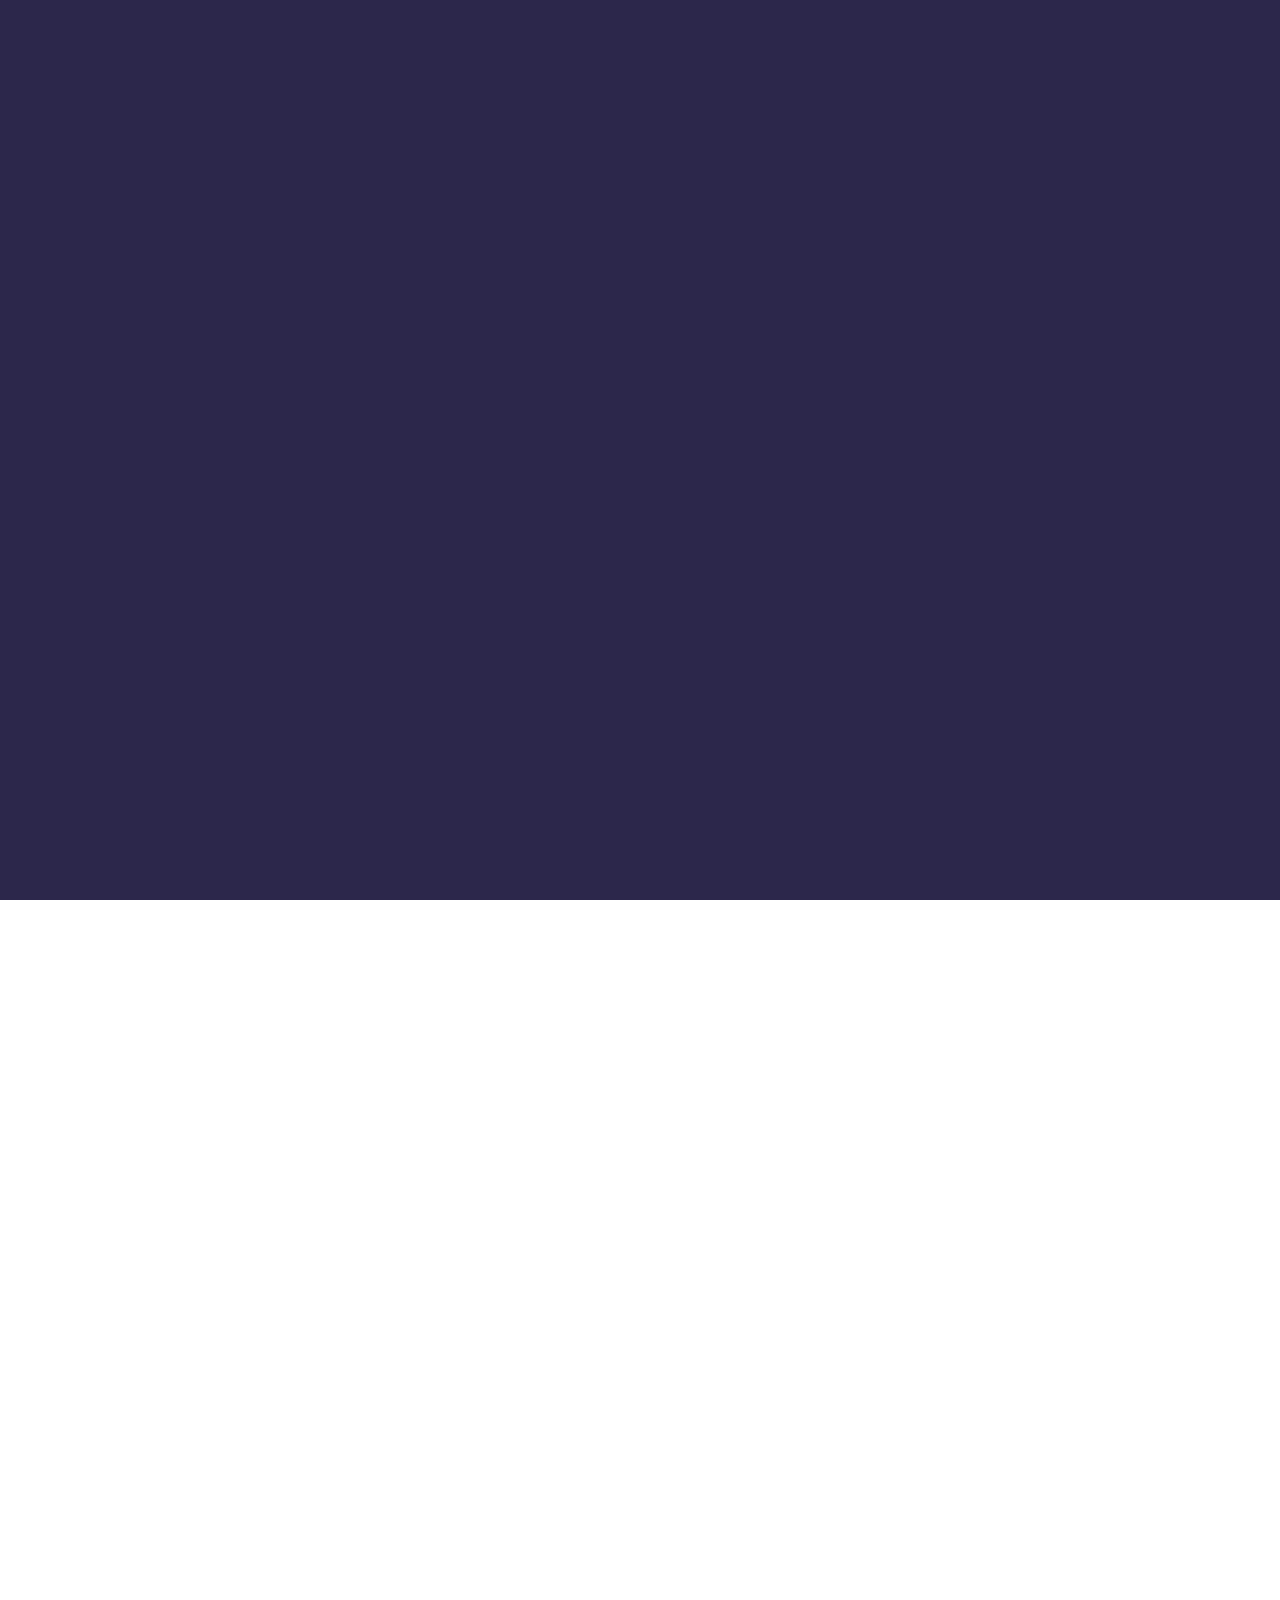
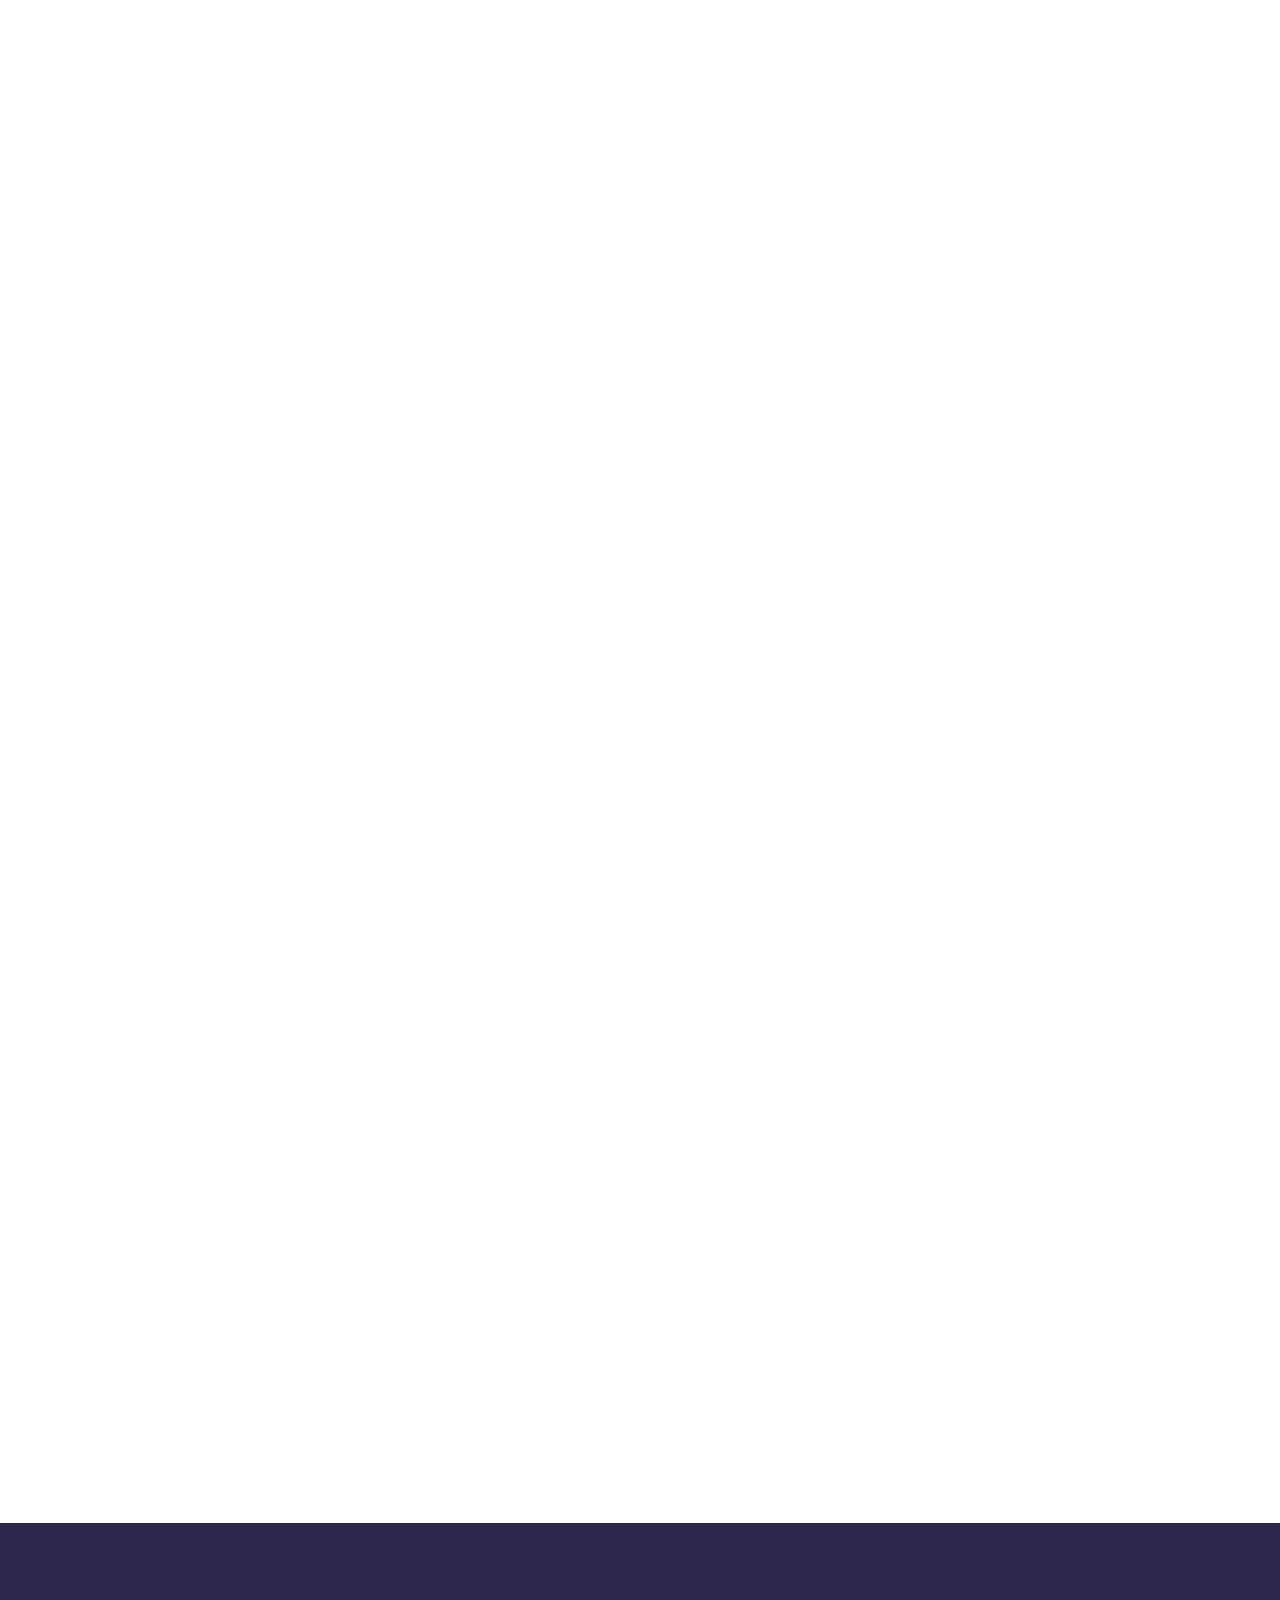
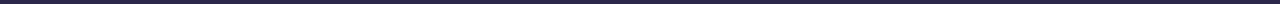
<file: index.html>
<!DOCTYPE html>
<html lang="en">
<head>
  <meta charset="UTF-8">
  <meta name="viewport" content="width=device-width, initial-scale=1.0">
  <meta http-equiv="X-UA-Compatible" content="ie=edge">
  <link rel="shortcut icon" href="img/favicon.png" type="image/png">
  <link rel="stylesheet" href="css/styles.css">
  <link rel="stylesheet" href="css/vov.css">
  <title>Planetask.io</title>
</head>
<body>
  <div class="modal__back"></div>
  <div class="modal vov fadein">
    <div class="modal__cross"></div>
    <h2 class="modal__title">Contact Us</h2>
    <form action="" class="modal-form">
      <input type="email" class="modal-form__input" placeholder="Your email" required>
      <input type="text" class="modal-form__input" placeholder="Your full name" required>
      <textarea type="text" class="modal-form__textarea" placeholder="Your message" required></textarea>
      <button class="modal-form__button" type="submit">send message</button>
    </form>
  </div>
  <div class="burger-menu">
    <div class="burger-menu__back"></div>
    <div class="burger-menu__menu vov fast faderight">
      <div class="burger-menu__item burger-menu__cross"></div>
      <a class="burger-menu__item nav-menu__link" href="#">Home</a>
      <a class="burger-menu__item nav-menu__link" href="#features">Features</a>
      <a class="burger-menu__item nav-menu__link contactslink">Contacts</a>
      <a class="burger-menu__item nav-menu__link" href="/policy.html">Privacy policy</a>
      <a class="burger-menu__item nav-menu__button" href="https://planetask.io/" target="_blank">Sign in</a>
    </div>
  </div>
  <header class="header">
    <div class="container">
      <nav class="nav">
        <div class="container nav__container">
          <img src="img/nav/logo.svg" alt="PlaneTask" class="nav__logo vov fadeleft">

          <div class="nav-menu vov fadein">
            <a class="nav-menu__link" href="#features">Features</a>
            <a class="nav-menu__link contactslink" href="#">Contacts</a>
            <a class="nav-menu__button" href="https://planetask.io/" target="_blank">Sign in</a>
          </div>

          <div class="nav__burger burger vov fadein">
            <span></span>
            <span></span>
            <span></span>
          </div>
        </div>
      </nav>
      <h1 class="header__title vov slow fadein">Get it done. Make it visual with PlaneTask</h1>
      <p class="header__text vov fadein">Visual Task Manager built natively for big dreamers and accurate planners</p>
      <div class="header__image vov fadeleft">
        <img src="img/header/image.jpg" alt="tasks">
      </div>
      <a class="header__button vov fadeup" href="https://planetask.io/" target="_blank">Try now for free</a>
    </div>
  </header>
  <section class="cards">
    <div class="container">
      <p class="cards__text vov fadein">Up to 80% of people are visual learners. PlaneTask helps to organize work, personal tasks, and daily routine in the most effective visual way.</p>
      <div class="cards__inner">
        <div class="card1 card vov faster fadeleft">
          <img src="img/cards/01.svg" alt="icon" class="card__icon">
          <h3 class="card__title">Organize</h3>
          <p class="card__text">Get a systemic view on your long-term goals and daily tasks. Make sure your day-to-day activities lead you to your most desired ambitious goals in the long perspective.</p>
        </div>
        <div class="card2 card vov fast fadeleft">
          <img src="img/cards/02.svg" alt="icon" class="card__icon">
          <h3 class="card__title">Prioritize</h3>
          <p class="card__text">Get the to-do list easily. Scan your tasks for urgency and importance at a glance. Maintain a healthy work-life balance and focus on the right things.</p>
        </div>
        <div class="card3 card vov fadeleft">
          <img src="img/cards/03.svg" alt="icon" class="card__icon">
          <h3 class="card__title">Control</h3>
          <p class="card__text">Be confident that everything is well organized and considered. Get a clear overview of your planned and finished tasks. Keep track of all critical deadlines.</p>
        </div>
      </div>
    </div>
  </section>
  <a name="features"></a>
  <section class="about-us">
    <div class="container">
      <div class="about-us__blocks">
        <div class="about-us-block">
          <img src="img/about-us/01.jpg" alt="tasks" class="img1 about-us-block__image vov fadeleft">

          <div class="about-us-block__content">
            <h2 class="title1 about-us-block__title vov fadein">Visualize your goals and tasks</h2>
            <p class="text1 about-us-block__text vov fadein">Associate your tasks with the pictures you choose for them. Your most ambitious goals are realized much easier when you know exactly how the final result looks like. Visual patterns are perceived a way more effective than text descriptions. </p>
          </div>
        </div>
        <div class="about-us-block about-us-block_reversed">
          <img src="img/about-us/01.jpg" alt="tasks" class="img2 about-us-block__image vov faderight">

          <div class="about-us-block__content">
            <h2 class="title2 about-us-block__title vov fadein">Intuitively build your task universe</h2>
            <p class="text2 about-us-block__text vov fadein">Set up the center of your universe – upload an avatar from the disk or from URL. The importance of the task grows with the size of the planet. The closer the planet is to the center of the solar system, the more urgent the task is </p>
          </div>
        </div>
        <div class="about-us-block">
          <img src="img/about-us/01.jpg" alt="tasks" class="img3 about-us-block__image vov fadeleft">

          <div class="about-us-block__content">
            <h2 class="title3 about-us-block__title vov fadein">Find your work-life balance</h2>
            <p class="text3 about-us-block__text vov fadein">Select the task type: business, family, sport etc. Each type is marked with its own color. See what type of tasks are prevailing in your universe. Check your life balance wheel at a glance.</p>
          </div>
        </div>
        <div class="about-us-block about-us-block_reversed">
          <img src="img/about-us/01.jpg" alt="tasks" class="img4 about-us-block__image vov faderight">

          <div class="about-us-block__content">
            <h2 class="title4 about-us-block__title vov fadein">See measurable progress</h2>
            <p class="text4 about-us-block__text vov fadein">Enjoy your way to the top goals through day-to-day accomplishments. Visualize your productivity trends. Set weekly and daily goals and track your achievements.Use PlaneTask automated checks to measure and improve your progress.</p>
          </div>
        </div>
      </div>
    </div>
  </section>
  <section class="contacts">
    <div class="container">
      <h2 class="contacts__title vov fadedown">Your personal task universe builder</h2>
      <p class="contacts__text vov fadein">Try PlaneTask for free</p>
      <a class="form__submit vov slow fadein" href="https://planetask.io/" target="_blank">Try now</a>
    </div>
  </section>
  <footer class="footer">
    <div class="container footer__container">
      <img src="img/nav/logo.svg" alt="PlaneTask" class="footer__logo vov fadeleft">

      <div class="footer-menu vov fadein">
        <a class="footer-menu__link" href="#">Home</a>
        <a class="footer-menu__link" href="#features">Features</a>
        <a class="footer-menu__link contactslink" href="#">Contacts</a>
        <a class="footer-menu__link" href="/policy.html">Privacy policy</a>
      </div>

      <div class="footer__burger burger vov fadein">
        <span></span>
        <span></span>
        <span></span>
      </div>
    </div>
  </footer>
  <script src="js/script.js"></script>
  <script src="js/animations.js"></script>
</body>
</html>
</file>
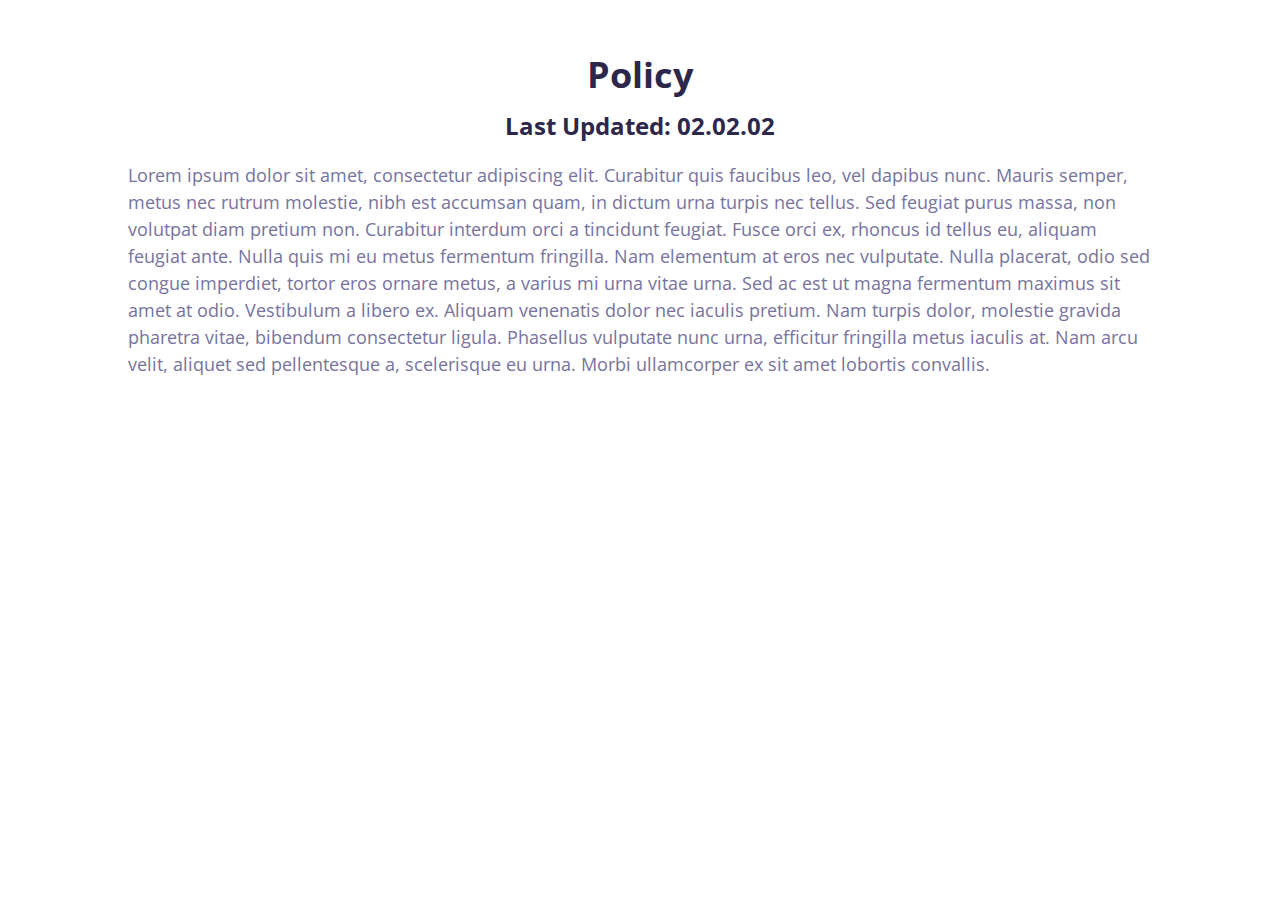
<file: policy.html>
<!DOCTYPE html>
<html lang="en">
<head>
  <meta charset="UTF-8">
  <meta name="viewport" content="width=device-width, initial-scale=1.0">
  <meta http-equiv="X-UA-Compatible" content="ie=edge">
  <link rel="stylesheet" href="css/policy.css">
  <title>policy</title>
</head>
<body>
  <div class="container">
    <h1 class="title">Policy</h1>
    <h1 class="subtitle">Last Updated: 02.02.02</h1>
    <p class="content">Lorem ipsum dolor sit amet, consectetur adipiscing elit. Curabitur quis faucibus leo, vel dapibus nunc. Mauris semper, metus nec rutrum molestie, nibh est accumsan quam, in dictum urna turpis nec tellus. Sed feugiat purus massa, non volutpat diam pretium non. Curabitur interdum orci a tincidunt feugiat. Fusce orci ex, rhoncus id tellus eu, aliquam feugiat ante. Nulla quis mi eu metus fermentum fringilla. Nam elementum at eros nec vulputate. Nulla placerat, odio sed congue imperdiet, tortor eros ornare metus, a varius mi urna vitae urna. Sed ac est ut magna fermentum maximus sit amet at odio. Vestibulum a libero ex. Aliquam venenatis dolor nec iaculis pretium. Nam turpis dolor, molestie gravida pharetra vitae, bibendum consectetur ligula. Phasellus vulputate nunc urna, efficitur fringilla metus iaculis at. Nam arcu velit, aliquet sed pellentesque a, scelerisque eu urna. Morbi ullamcorper ex sit amet lobortis convallis.</p>
  </div>
</body>
</html>
</file>
<file: css/styles.css>
@import url("https://fonts.googleapis.com/css2?family=Open+Sans:wght@400;700;800&display=swap");
html, body {
  margin: 0;
  padding: 0;
  font-family: "Open Sans";
  color: #fff;
  z-index: -2;
  position: relative;
}

*,
*::before,
*::after {
  -webkit-box-sizing: border-box;
          box-sizing: border-box;
}

h1, h2, h3, h4, h5, h6 {
  margin: 0;
  padding: 0;
  font-weight: 400;
}

p {
  margin: 0;
  padding: 0;
}

.container {
  margin: 0 auto;
  width: 940px;
}

.nav {
  padding: 50px 0;
}

.nav__container {
  display: -webkit-box;
  display: -ms-flexbox;
  display: flex;
  -webkit-box-pack: justify;
      -ms-flex-pack: justify;
          justify-content: space-between;
  -webkit-box-align: center;
      -ms-flex-align: center;
          align-items: center;
}

.nav__burger {
  display: none;
}

.burger-menu {
  display: none;
}

.modal__cross {
  width: 15px;
  margin-left: auto;
  cursor: pointer;
  margin-bottom: 5px;
  height: 15px;
  background: url("../img/modal/cross.svg") no-repeat center;
}

.modal {
  display: none;
  position: fixed;
  left: 0;
  right: 0;
  top: 0;
  bottom: 0;
  margin: auto;
  z-index: 6;
  width: 400px;
  height: 448px;
  background-color: #fff;
  border-radius: 20px;
  padding: 50px;
}

.modal__title {
  text-align: center;
  color: #000000;
  font-size: 24px;
  font-weight: 800;
  letter-spacing: 0.05em;
  margin-bottom: 40px;
}

.modal-form__input {
  display: block;
  width: 100%;
  height: 45px;
  background-color: #F6F4FF;
  border: 0;
  border-radius: 3px;
  -webkit-box-shadow: 5px 5px 10px #FBFBFF;
          box-shadow: 5px 5px 10px #FBFBFF;
  padding-left: 15px;
  color: #2C2752;
  font-size: 14px;
  letter-spacing: 0.01em;
  margin-bottom: 20px;
  font-family: "Open Sans";
}
.modal-form__input::-webkit-input-placeholder {
  color: #A29DC7;
}
.modal-form__input::-moz-placeholder {
  color: #A29DC7;
}
.modal-form__input:-ms-input-placeholder {
  color: #A29DC7;
}
.modal-form__input::-ms-input-placeholder {
  color: #A29DC7;
}
.modal-form__input::placeholder {
  color: #A29DC7;
}
.modal-form__input:focus {
  outline: 0;
}

.modal-form__textarea {
  display: block;
  width: 100%;
  height: 60px;
  padding-top: 12px;
  background-color: #F6F4FF;
  border: 0;
  resize: none;
  max-height: 120px;
  border-radius: 3px;
  -webkit-box-shadow: 5px 5px 10px #FBFBFF;
          box-shadow: 5px 5px 10px #FBFBFF;
  padding-left: 15px;
  color: #2C2752;
  font-size: 14px;
  letter-spacing: 0.01em;
  margin-bottom: 20px;
  font-family: "Open Sans";
}
.modal-form__textarea::-webkit-input-placeholder {
  color: #A29DC7;
}
.modal-form__textarea::-moz-placeholder {
  color: #A29DC7;
}
.modal-form__textarea:-ms-input-placeholder {
  color: #A29DC7;
}
.modal-form__textarea::-ms-input-placeholder {
  color: #A29DC7;
}
.modal-form__textarea::placeholder {
  color: #A29DC7;
}
.modal-form__textarea:focus {
  outline: 0;
}

.modal-form__button {
  width: 100%;
  height: 45px;
  color: #fff;
  border: 0;
  border-radius: 3px;
  cursor: pointer;
  font-size: 12px;
  font-weight: 700;
  letter-spacing: 0.05em;
  text-transform: uppercase;
  margin: auto;
  margin-bottom: 100px;
  background-color: #FF523A;
  -webkit-box-shadow: 4px 4px 10px rgba(255, 82, 58, 0.15);
          box-shadow: 4px 4px 10px rgba(255, 82, 58, 0.15);
  display: block;
  -webkit-transition: background-color 0.3s ease;
  transition: background-color 0.3s ease;
}
.modal-form__button:hover {
  background-color: #F14129;
}
.modal-form__button:focus {
  outline: 0;
}

.modal_active {
  display: block;
}

.modal__back {
  display: none;
  width: 100%;
  height: 100%;
  background-color: rgba(0, 0, 0, 0.8);
  position: fixed;
  left: 0;
  top: 0;
  bottom: 0;
  right: 0;
  z-index: 5;
}

.modal__back_active {
  display: block;
}

.burger-menu_active {
  display: block;
  width: 100%;
  height: 100vh;
}

.burger-menu__back {
  width: 100%;
  height: 100%;
  background: rgba(0, 0, 0, 0.8);
  z-index: 3;
  position: fixed;
  left: 0;
  top: 0;
}

.burger-menu__menu {
  width: 90%;
  height: 100%;
  background-color: #1F1A3F;
  top: 0;
  right: 0;
  position: fixed;
  z-index: 4;
}

.burger-menu__cross {
  width: 15px;
  height: 15px;
  background: url("../img/burger/cross.svg");
  cursor: pointer;
  margin-left: auto;
  margin-right: 40px;
  margin-top: 50px;
}

.burger-menu__item {
  margin-left: auto;
  margin-right: 40px !important;
  text-align: right;
}
.burger-menu__item:not(:last-child) {
  margin-bottom: 30px;
}

.nav-menu {
  display: -webkit-box;
  display: -ms-flexbox;
  display: flex;
  -webkit-box-align: center;
      -ms-flex-align: center;
          align-items: center;
}

.nav-menu__link {
  font-size: 14px;
  letter-spacing: 0.1em;
  color: #BFBBD9;
  display: block;
  text-decoration: none;
  -webkit-transition: color 0.3s ease;
  transition: color 0.3s ease;
  margin-right: 30px;
}
.nav-menu__link:hover {
  color: #fff;
}

.nav-menu__button {
  text-decoration: none;
  display: block;
  width: 120px;
  height: 40px;
  display: -webkit-box;
  display: -ms-flexbox;
  display: flex;
  -webkit-box-pack: center;
      -ms-flex-pack: center;
          justify-content: center;
  -webkit-box-align: center;
      -ms-flex-align: center;
          align-items: center;
  text-decoration: none;
  color: #fff;
  background-color: #353059;
  border-radius: 3px;
  -webkit-box-shadow: 4px 4px 10px rgba(53, 48, 89, 0.25);
          box-shadow: 4px 4px 10px rgba(53, 48, 89, 0.25);
  font-size: 12px;
  font-weight: 700;
  letter-spacing: 0.05em;
  text-transform: uppercase;
  cursor: pointer;
  -webkit-transition: background-color 0.3s ease, -webkit-box-shadow 0.3s ease;
  transition: background-color 0.3s ease, -webkit-box-shadow 0.3s ease;
  transition: background-color 0.3s ease, box-shadow 0.3s ease;
  transition: background-color 0.3s ease, box-shadow 0.3s ease, -webkit-box-shadow 0.3s ease;
}
.nav-menu__button:hover {
  background-color: #FF523A;
  -webkit-box-shadow: 4px 4px 10px rgba(255, 82, 58, 0.15);
          box-shadow: 4px 4px 10px rgba(255, 82, 58, 0.15);
}

.header {
  opacity: 0;
  background: #2C274B;
  min-height: 100vh;
  padding-bottom: 50px;
  margin-bottom: 100px;
}

.header__title {
  text-align: center;
  margin: auto;
  font-size: 64px;
  font-weight: 700;
  line-height: 1.3em;
  margin-bottom: 30px;
  position: relative;
}

.header__title::before {
  content: "";
  display: block;
  width: 57px;
  height: 57px;
  background-color: #252145;
  border-radius: 50%;
  -webkit-box-shadow: 2px 2px 10px rgba(40, 35, 70, 0.5);
  box-shadow: 2px 2px 10px rgba(40, 35, 70, 0.5);
  position: absolute;
  left: 10px;
  top: 40px;
  z-index: -1;
}

.header__title::after {
  content: "";
  display: block;
  width: 153px;
  height: 153px;
  background-color: #252145;
  border-radius: 50%;
  -webkit-box-shadow: 2px 2px 10px rgba(40, 35, 70, 0.5);
  box-shadow: 2px 2px 10px rgba(40, 35, 70, 0.5);
  position: absolute;
  right: 140px;
  bottom: -20px;
  z-index: -1;
}

.header__text {
  font-size: 24px;
  line-height: 1.5em;
  letter-spacing: 0.01em;
  color: #A9A6C6;
  text-align: center;
  margin-bottom: 50px;
}

.header__image {
  position: relative;
  margin: auto;
  width: 503px;
  height: 320px;
}
.header__image img {
  width: inherit;
  height: inherit;
  border-radius: 3px;
}

.header__button {
  width: 200px;
  height: 45px;
  color: #fff;
  border: 0;
  border-radius: 3px;
  cursor: pointer;
  font-size: 12px;
  font-weight: 700;
  letter-spacing: 0.05em;
  text-transform: uppercase;
  background-color: #FF523A;
  display: -webkit-box;
  display: -ms-flexbox;
  display: flex;
  -webkit-box-pack: center;
      -ms-flex-pack: center;
          justify-content: center;
  -webkit-box-align: center;
      -ms-flex-align: center;
          align-items: center;
  margin: auto;
  margin-top: 50px;
  -webkit-box-shadow: 4px 4px 10px rgba(255, 82, 58, 0.15);
          box-shadow: 4px 4px 10px rgba(255, 82, 58, 0.15);
  -webkit-transition: background-color 0.3s ease;
  transition: background-color 0.3s ease;
  margin-bottom: 100px;
  text-decoration: none;
}
.header__button:hover {
  background-color: #F14129;
}
.header__button:focus {
  outline: 0;
}

.cards {
  margin-bottom: 100px;
}

.cards__text {
  font-size: 24px;
  line-height: 1.5em;
  letter-spacing: 0.01em;
  color: #77739e;
  text-align: center;
  margin-bottom: 50px;
}

.cards__inner {
  display: -webkit-box;
  display: -ms-flexbox;
  display: flex;
  -webkit-box-pack: justify;
      -ms-flex-pack: justify;
          justify-content: space-between;
  position: relative;
}

.card {
  padding: 20px;
  width: 300px;
  border-radius: 5px;
  cursor: pointer;
  -webkit-transition: background-color 0.3s ease;
  transition: background-color 0.3s ease;
}
.card:hover {
  background-color: #faf9ff;
}

.card__icon {
  display: block;
  margin: auto;
  margin-bottom: 20px;
}

.card__title {
  font-size: 24px;
  font-weight: 700;
  text-align: center;
  margin: auto;
  color: #2C274B;
  margin-bottom: 20px;
}

.card__text {
  font-size: 14px;
  letter-spacing: 0.01em;
  line-height: 1.5em;
  color: #77739e;
  text-align: center;
}

.about-us-block {
  display: -webkit-box;
  display: -ms-flexbox;
  display: flex;
  -webkit-box-pack: justify;
      -ms-flex-pack: justify;
          justify-content: space-between;
  -webkit-box-align: center;
      -ms-flex-align: center;
          align-items: center;
  margin-bottom: 100px;
}

.about-us-block__content {
  max-width: 460px;
}

.about-us-block__title {
  font-size: 24px;
  line-height: 1.5em;
  margin-bottom: 20px;
  font-weight: 700;
  color: #2C274B;
}

.about-us-block__image {
  border-radius: 5px;
}

.about-us-block__text {
  font-size: 18px;
  line-height: 1.5em;
  color: #77739e;
  letter-spacing: 0.01em;
}

.about-us-block_reversed {
  -webkit-box-orient: horizontal;
  -webkit-box-direction: reverse;
      -ms-flex-direction: row-reverse;
          flex-direction: row-reverse;
}

.contacts__title {
  font-size: 36px;
  line-height: 1.5em;
  letter-spacing: 0.01em;
  font-weight: 700;
  text-align: center;
  margin-bottom: 15px;
}

.contacts__text {
  font-size: 18px;
  line-height: 1.5em;
  letter-spacing: 0.01em;
  color: #77739e;
  text-align: center;
  margin-bottom: 30px;
}

.form {
  width: -webkit-fit-content;
  width: -moz-fit-content;
  width: fit-content;
  margin: auto;
  margin-bottom: 100px;
  display: -webkit-box;
  display: -ms-flexbox;
  display: flex;
  position: relative;
}

.form__submit {
  width: 130px;
  height: 45px;
  color: #fff;
  border: 0;
  border-radius: 3px;
  cursor: pointer;
  font-size: 12px;
  font-weight: 700;
  letter-spacing: 0.05em;
  display: -webkit-box;
  display: -ms-flexbox;
  display: flex;
  -webkit-box-pack: center;
      -ms-flex-pack: center;
          justify-content: center;
  -webkit-box-align: center;
      -ms-flex-align: center;
          align-items: center;
  text-align: center;
  text-decoration: none;
  text-transform: uppercase;
  margin: auto;
  margin-bottom: 100px;
  background-color: #FF523A;
  -webkit-box-shadow: 4px 4px 10px rgba(255, 82, 58, 0.15);
          box-shadow: 4px 4px 10px rgba(255, 82, 58, 0.15);
  -webkit-transition: background-color 0.3s ease;
  transition: background-color 0.3s ease;
}
.form__submit:hover {
  background-color: #F14129;
}
.form__submit:focus {
  outline: 0;
}

.footer {
  background-color: #2C274B;
  padding: 25px 0;
}

.footer__container {
  display: -webkit-box;
  display: -ms-flexbox;
  display: flex;
  -webkit-box-pack: justify;
      -ms-flex-pack: justify;
          justify-content: space-between;
  -webkit-box-align: center;
      -ms-flex-align: center;
          align-items: center;
}

.footer-menu {
  display: -webkit-box;
  display: -ms-flexbox;
  display: flex;
}

.footer-menu__link {
  display: block;
  text-decoration: none;
  color: #BFBBD9;
  letter-spacing: 0.1em;
  font-size: 14px;
  -webkit-transition: color 0.3s ease;
  transition: color 0.3s ease;
}
.footer-menu__link:hover {
  color: #fff;
}
.footer-menu__link:not(:last-child) {
  margin-right: 30px;
}

.footer__burger {
  display: none;
}

.contacts__title {
  color: #2C274B;
}

.header__button {
  margin-bottom: 0;
}

@media screen and (max-width: 1024px) {
  .container {
    width: 700px;
  }

  .header {
    height: auto;
    min-height: auto;
    padding-bottom: 50px;
  }

  .card {
    width: 220px;
  }

  .header__title {
    margin-top: 0 !important;
  }

  .about-us-block {
    -webkit-box-orient: vertical;
    -webkit-box-direction: normal;
        -ms-flex-direction: column;
            flex-direction: column;
  }

  .about-us-block__image {
    margin-bottom: 20px;
  }
}
@media screen and (max-width: 768px) {
  .container {
    width: 290px;
  }

  .nav-menu {
    display: none;
  }

  .nav__burger {
    display: block;
    cursor: pointer;
  }
  .nav__burger span {
    display: block;
    width: 15px;
    height: 1px;
    background-color: #fff;
  }
  .nav__burger span:not(:last-child) {
    margin-bottom: 4px;
  }

  .header__title {
    font-size: 32px;
    text-align: left;
    margin-top: 50px;
    margin-bottom: 20px;
  }
  .header__title::before, .header__title::after {
    display: none;
  }

  .header__text {
    text-align: left;
    margin-bottom: 20px;
  }

  .header__image {
    width: 290px;
    height: 184px;
  }
  .header__image::before {
    display: none;
  }

  .header__button {
    margin-top: 20px;
  }

  .cards__text {
    margin-bottom: 30px;
  }

  .cards__inner {
    -webkit-box-orient: vertical;
    -webkit-box-direction: normal;
        -ms-flex-direction: column;
            flex-direction: column;
  }
  .cards__inner::before {
    display: none;
  }

  .card {
    width: 100%;
  }
  .card:not(:last-child) {
    margin-bottom: 20px;
  }

  .about-us-block__image {
    width: 290px;
  }

  .contacts__title {
    text-align: left;
  }

  .contacts__text {
    text-align: left;
    margin-bottom: 20px;
  }

  .form {
    -webkit-box-orient: vertical;
    -webkit-box-direction: normal;
        -ms-flex-direction: column;
            flex-direction: column;
    width: 100%;
  }
  .form::before {
    display: none;
  }

  .form__input {
    margin: 0;
    width: 100%;
    margin-bottom: 20px;
  }

  .form__submit {
    width: 100%;
  }

  .footer-menu {
    display: none;
  }

  .footer__burger {
    display: block;
    cursor: pointer;
  }
  .footer__burger span {
    display: block;
    width: 15px;
    height: 1px;
    background-color: #fff;
  }
  .footer__burger span:not(:last-child) {
    margin-bottom: 4px;
  }
}
@media screen and (max-width: 425px) {
  .modal {
    width: 290px;
    height: 390px;
    padding: 20px;
  }

  .modal__title {
    margin-bottom: 20px;
  }
}
</file>
<file: css/vov.css>
/*
 * Licensed under the MIT license - http://opensource.org/licenses/MIT
 *
 * Copyright (c) 2019 Vaibhav Tandon
 */

.vov{
    -webkit-animation-duration: 1s;
    -webkit-animation-fill-mode: both; 
}
.vov.infinte{
    -webkit-animation-iteration-count: infinite;
}
.vov.t-2{
    -webkit-animation-delay: 2s;   
}
.vov.t-3{
    -webkit-animation-delay: 3s;   
}
.vov.t-4{
    -webkit-animation-delay: 4s;   
}
.vov.t-5{
    -webkit-animation-delay: 5s;   
}
.vov.fast{
    -webkit-animation-duration: 800ms;
}
.vov.faster{
    -webkit-animation-duration: 500ms;
}
.vov.fastest{
    -webkit-animation-duration: 300ms;
}
.vov.slow{
    -webkit-animation-duration: 2s;
}
.vov.slower{
    -webkit-animation-duration: 3s;
}
.vov.slowest{
    -webkit-animation-duration: 4s;
}

.vov{
    animation-duration: 1s;
    animation-fill-mode: both; 
}
.vov.infinte{
    animation-iteration-count: infinite;
}
.vov.t-2{
    animation-delay: 2s;   
}
.vov.t-3{
    animation-delay: 3s;   
}
.vov.t-4{
    animation-delay: 4s;   
}
.vov.t-5{
    animation-delay: 5s;   
}
.vov.fast{
    animation-duration: 800ms;
}
.vov.faster{
    animation-duration: 500ms;
}
.vov.fastest{
    animation-duration: 300ms;
}
.vov.slow{
    animation-duration: 2s;
}
.vov.slower{
    animation-duration: 3s;
}
.vov.slowest{
    animation-duration: 4s;
}

@-webkit-keyframes fade-in-bottom-left{
    from{
        -webkit-opacity: 0;
        -webkit-transform: translate3d(-100%, 100%, 0);
    }
    to{
        -webkit-opacity: 1;
        -webkit-transform: translate3d(0, 0, 0);
    }
}
.fade-in-bottom-left{
    -webkit-animation-name: fade-in-bottom-left;
}

@keyframes fade-in-bottom-left{
    from{
        opacity: 0;
        transform: translate3d(-100%, 100%, 0);
    }
    to{
        opacity: 1;
        transform: translate3d(0, 0, 0);
    }
}
.fade-in-bottom-left{
    animation-name: fade-in-bottom-left;
}

@-webkit-keyframes fade-in-bottom-right{
    from{
        -webkit-opacity: 0;
        -webkit-transform: translate3d(100%, 100%, 0);
    }
    to{
        -webkit-opacity: 1;
        -webkit-transform: translate3d(0, 0, 0);
    }
}
.fade-in-bottom-right{
    -webkit-animation-name: fade-in-bottom-right;
}

@keyframes fade-in-bottom-right{
    from{
        opacity: 0;
        transform: translate3d(100%, 100%, 0);
    }
    to{
        opacity: 1;
        transform: translate3d(0, 0, 0);
    }
}
.fade-in-bottom-right{
    animation-name: fade-in-bottom-right;
}

@-webkit-keyframes fade-in-down{
    from{
        -webkit-opacity: 0;
        -webkit-transform: translate3d(0, -100%, 0);
    }
    to{
        -webkit-opacity: 1;
        -webkit-transform: translate3d(0, 0, 0);
    }
}
.fade-in-down{
    -webkit-animation-name: fade-in-down;
}

@keyframes fade-in-down{
    from{
        opacity: 0;
        transform: translate3d(0, -100%, 0);
    }
    to{
        opacity: 1;
        transform: translate3d(0, 0, 0);
    }
}
.fade-in-down{
    animation-name: fade-in-down;
}

@-webkit-keyframes fade-in-left{
    from{
        -webkit-opacity: 0;
        -webkit-transform: translate3d(-100%, 0, 0);
    }
    to{
        -webkit-opacity: 1;
        -webkit-transform: translate3d(0, 0, 0);
    }
}
.fade-in-left{
    animation-name: fade-in-left;
}

@keyframes fade-in-left{
    from{
        opacity: 0;
        transform: translate3d(-100%, 0, 0);
    }
    to{
        opacity: 1;
        transform: translate3d(0, 0, 0);
    }
}
.fade-in-left{
    animation-name: fade-in-left;
}

@-webkit-keyframes fade-in-right{
    from{
        -webkit-opacity: 0;
        -webkit-transform: translate3d(100%, 0, 0);
    }
    to{
        -webkit-opacity: 1;
        -webkit-transform: translate3d(0, 0, 0);
    }
}
.fade-in-right{
    -webkit-animation-name: fade-in-right;
}

@keyframes fade-in-right{
    from{
        opacity: 0;
        transform: translate3d(100%, 0, 0);
    }
    to{
        opacity: 1;
        transform: translate3d(0, 0, 0);
    }
}
.fade-in-right{
    animation-name: fade-in-right;
}

@-webkit-keyframes fade-in-top-left{
    from{
        -webkit-opacity: 0;
        -webkit-transform: translate3d(-100%, -100%, 0);
    }
    to{
        -webkit-opacity: 1;
        -webkit-transform: translate3d(0, 0, 0);
    }
}
.fade-in-top-left{
    -webkit-animation-name: fade-in-top-left;
}

@keyframes fade-in-top-left{
    from{
        opacity: 0;
        transform: translate3d(-100%, -100%, 0);
    }
    to{
        opacity: 1;
        transform: translate3d(0, 0, 0);
    }
}
.fade-in-top-left{
    animation-name: fade-in-top-left;
}

@-webkit-keyframes fade-in-top-right{
    from{
        -webkit-opacity: 0;
        -webkit-transform: translate3d(100%, -100%, 0);
    }
    to{
        -webkit-opacity: 1;
        -webkit-transform: translate3d(0, 0, 0);
    }
}
.fade-in-top-right{
    -webkit-animation-name: fade-in-top-right;
}

@keyframes fade-in-top-right{
    from{
        opacity: 0;
        transform: translate3d(100%, -100%, 0);
    }
    to{
        opacity: 1;
        transform: translate3d(0, 0, 0);
    }
}
.fade-in-top-right{
    animation-name: fade-in-top-right;
}

@-webkit-keyframes fade-in-up{
    from{
        -webkit-opacity: 0;
        -webkit-transform: translate3d(0, 100%, 0);
    }
    to{
        -webkit-opacity: 1;
        -webkit-transform: translate3d(0, 0, 0);
    }
}
.fade-in-up{
    -webkit-animation-name: fade-in-up;
}

@keyframes fade-in-up{
    from{
        opacity: 0;
        transform: translate3d(0, 100%, 0);
    }
    to{
        opacity: 1;
        transform: translate3d(0, 0, 0);
    }
}
.fade-in-up{
    animation-name: fade-in-up;
}

@-webkit-keyframes fade-in{
    from{
        -webkit-opacity: 0;
    }
    to{
        -webkit-opacity: 1;   
    }
}
.fade-in{
    -webkit-animation-name: fade-in;
}

@keyframes fade-in{
    from{
        opacity: 0;
    }
    to{
        opacity: 1;   
    }
}
.fade-in{
    animation-name: fade-in;
}

@-webkit-keyframes fade-out-bottom-left{
    from{
        -webkit-opacity: 1;
        -webkit-transform: translate3d(0, 0, 0);
    }
    to{
        -webkit-opacity: 0;
        -webkit-transform: translate3d(-100%, 100%, 0);
    }
}
.fade-out-bottom-left{
    -webkit-animation-name: fade-out-bottom-left;
}

@keyframes fade-out-bottom-left{
    from{
        opacity: 1;
        transform: translate3d(0, 0, 0);
    }
    to{
        opacity: 0;
        transform: translate3d(-100%, 100%, 0);
    }
}
.fade-out-bottom-left{
    animation-name: fade-out-bottom-left;
}

@-webkit-keyframes fade-out-bottom-right{
    from{
        -webkit-opacity: 1;
        -webkit-transform: translate3d(0, 0, 0);
    }
    to{
        -webkit-opacity: 0;
        -webkit-transform: translate3d(100%, 100%, 0);
    }
}
.fade-out-bottom-right{
    -webkit-animation-name: fade-out-bottom-right;
}

@keyframes fade-out-bottom-right{
    from{
        opacity: 1;
        transform: translate3d(0, 0, 0);
    }
    to{
        opacity: 0;
        transform: translate3d(100%, 100%, 0);
    }
}
.fade-out-bottom-right{
    animation-name: fade-out-bottom-right;
}

@-webkit-keyframes fade-out-down{
    from{
        -webkit-opacity: 1;
        -webkit-transform: translate3d(0, 0, 0);
    }
    to{
        -webkit-opacity: 0;
        -webkit-transform: translate3d(0, 100%, 0);
    }
}
.fade-out-down{
    -webkit-animation-name: fade-out-down;
}

@keyframes fade-out-down{
    from{
        opacity: 1;
        transform: translate3d(0, 0, 0);
    }
    to{
        opacity: 0;
        transform: translate3d(0, 100%, 0);
    }
}
.fade-out-down{
    animation-name: fade-out-down;
}

@-webkit-keyframes fade-out-left{
    from{
        -webkit-opacity: 1;
        -webkit-transform: translate3d(0, 0, 0);
    }
    to{
        -webkit-opacity: 0;
        -webkit-transform: translate3d(-100%, 0, 0);
    }
}
.fade-out-left{
    -webkit-animation-name: fade-out-left;
}

@keyframes fade-out-left{
    from{
        opacity: 1;
        transform: translate3d(0, 0, 0);
    }
    to{
        opacity: 0;
        transform: translate3d(-100%, 0, 0);
    }
}
.fade-out-left{
    animation-name: fade-out-left;
}

@-webkit-keyframes fade-out-right{
    from{
        -webkit-opacity: 1;
        -webkit-transform: translate3d(0, 0, 0);
    }
    to{
        -webkit-opacity: 0;
        -webkit-transform: translate3d(100%, 0, 0);
    }
}
.fade-out-right{
    -webkit-animation-name: fade-out-right;
}

@keyframes fade-out-right{
    from{
        opacity: 1;
        transform: translate3d(0, 0, 0);
    }
    to{
        opacity: 0;
        transform: translate3d(100%, 0, 0);
    }
}
.fade-out-right{
    animation-name: fade-out-right;
}

@-webkit-keyframes fade-out-top-left{
    from{
        -webkit-opacity: 1;
        -webkit-transform: translate3d(0, 0, 0);
    }
    to{
        -webkit-opacity: 0;
        -webkit-transform: translate3d(-100%, -100%, 0);
    }
}
.fade-out-top-left{
    -webkit-animation-name: fade-out-top-left;
}

@keyframes fade-out-top-left{
    from{
        opacity: 1;
        transform: translate3d(0, 0, 0);
    }
    to{
        opacity: 0;
        transform: translate3d(-100%, -100%, 0);
    }
}
.fade-out-top-left{
    animation-name: fade-out-top-left;
}

@-webkit-keyframes fade-out-top-right{
    from{
        -webkit-opacity: 1;
        -webkit-transform: translate3d(0, 0, 0);
    }
    to{
        -webkit-opacity: 0;
        -webkit-transform: translate3d(100%, -100%, 0);
    }
}
.fade-out-top-right{
    -webkit-animation-name: fade-out-top-right;
}

@keyframes fade-out-top-right{
    from{
        opacity: 1;
        transform: translate3d(0, 0, 0);
    }
    to{
        opacity: 0;
        transform: translate3d(100%, -100%, 0);
    }
}
.fade-out-top-right{
    animation-name: fade-out-top-right;
}

@-webkit-keyframes fade-out-up{
    from{
        -webkit-opacity: 1;
        -webkit-transform: translate3d(0, 0, 0);
    }
    to{
        -webkit-opacity: 0;
        -webkit-transform: translate3d(0, -100%, 0);
    }
}
.fade-out-up{
    -webkit-animation-name: fade-out-up;
}

@keyframes fade-out-up{
    from{
        opacity: 1;
        transform: translate3d(0, 0, 0);
    }
    to{
        opacity: 0;
        transform: translate3d(0, -100%, 0);
    }
}
.fade-out-up{
    animation-name: fade-out-up;
}

@-webkit-keyframes fade-out{
    from{
        -webkit-opacity: 1;
    }
    to{
        -webkit-opacity: 0;   
    }
}
.fade-out{
    -webkit-animation-name: fade-out;
}

@keyframes fade-out{
    from{
        opacity: 1;
    }
    to{
        opacity: 0;   
    }
}
.fade-out{
    animation-name: fade-out;
}

@-webkit-keyframes roll-in-left{
    from{
        -webkit-opacity: 0;
        -webkit-transform: translate3d(-100%, 0, 0) rotate3d(0, 0, 1, -120deg);
    }
    to{
        -webkit-opacity: 1;
        -webkit-transform: translate3d(0, 0, 0);
    }
}
.roll-in-left{
    -webkit-animation-name: roll-in-left;
}

@keyframes roll-in-left{
    from{
        opacity: 0;
        transform: translate3d(-100%, 0, 0) rotate3d(0, 0, 1, -120deg);
    }
    to{
        opacity: 1;
        transform: translate3d(0, 0, 0);
    }
}
.roll-in-left{
    animation-name: roll-in-left;
}

@-webkit-keyframes roll-in-right{
    from{
        -webkit-opacity: 0;
        -webkit-transform: translate3d(100%, 0, 0) rotate3d(0, 0, 1, 120deg);
    }
    to{
        -webkit-opacity: 1;
        -webkit-transform: translate3d(0, 0, 0);
    }
}
.roll-in-right{
    -webkit-animation-name: roll-in-right;
}

@keyframes roll-in-right{
    from{
        opacity: 0;
        transform: translate3d(100%, 0, 0) rotate3d(0, 0, 1, 120deg);
    }
    to{
        opacity: 1;
        transform: translate3d(0, 0, 0);
    }
}
.roll-in-right{
    animation-name: roll-in-right;
}

@-webkit-keyframes roll-out-left{
    from{
        -webkit-opacity: 1;
    }
    to{
        -webkit-opacity: 0;
        -webkit-transform: translate3d(-100%, 0, 0) rotate3d(0, 0, 1, -120deg);
    }
}
.roll-out-left{
    -webkit-animation-name: roll-out-left;
}

@keyframes roll-out-left{
    from{
        opacity: 1;
    }
    to{
        opacity: 0;
        transform: translate3d(-100%, 0, 0) rotate3d(0, 0, 1, -120deg);
    }
}
.roll-out-left{
    animation-name: roll-out-left;
}

@-webkit-keyframes roll-out-right{
    from{
        -webkit-opacity: 1;
    }
    to{
        -webkit-opacity: 0;
        -webkit-transform: translate3d(100%, 0, 0) rotate3d(0, 0, 1, 120deg);
    }
}
.roll-out-right{
    -webkit-animation-name: roll-out-right;
}

@keyframes roll-out-right{
    from{
        opacity: 1;
    }
    to{
        opacity: 0;
        transform: translate3d(100%, 0, 0) rotate3d(0, 0, 1, 120deg);
    }
}
.roll-out-right{
    animation-name: roll-out-right;
}

@-webkit-keyframes shake-horizontal{
    0%, 20%, 40%, 60%, 80%, 100%{
        -webkit-transform: translate3d(7px, 0, 0);
    }
    10%, 30%, 50%, 70%, 90%{
        -webkit-transform: translate3d(-7px, 0, 0)
    }
}
.shake-horizontal{
    -webkit-animation-name: shake-horizontal;
}

@keyframes shake-horizontal{
    0%, 20%, 40%, 60%, 80%, 100%{
        transform: translate3d(7px, 0, 0);
    }
    10%, 30%, 50%, 70%, 90%{
        transform: translate3d(-7px, 0, 0)
    }
}
.shake-horizontal{
    animation-name: shake-horizontal;
}

@-webkit-keyframes shake-vertical{
    0%, 20%, 40%, 60%, 80%, 100%{
        -webkit-transform: translate3d(0, 7px, 0);
    }
    10%, 30%, 50%, 70%, 90%{
        -webkit-transform: translate3d(0, -7px, 0)
    }
}
.shake-vertical{
    -webkit-animation-name: shake-vertical;
}

@keyframes shake-vertical{
    0%, 20%, 40%, 60%, 80%, 100%{
        transform: translate3d(0, 7px, 0);
    }
    10%, 30%, 50%, 70%, 90%{
        transform: translate3d(0, -7px, 0)
    }
}
.shake-vertical{
    animation-name: shake-vertical;
}

@-webkit-keyframes slide-in-down{
    from{
        -webkit-transform: translate3d(0, -100%, 0);
        -webkit-visibility: visible;
    }
    to{
        -webkit-transform: translate3d(0, 0, 0);
    }
}
.slide-in-down{
    -webkit-animation-name: slide-in-down;
}

@keyframes slide-in-down{
    from{
        transform: translate3d(0, -100%, 0);
        visibility: visible;
    }
    to{
        transform: translate3d(0, 0, 0);
    }
}
.slide-in-down{
    animation-name: slide-in-down;
}

@-webkit-keyframes slide-in-left{
    from{
        -webkit-transform: translate3d(-100%, 0, 0);
        -webkit-visibility: visible;
    }
    to{
        -webkit-transform: translate3d(0, 0, 0);
    }
}
.slide-in-left{
    -webkit-animation-name: slide-in-left;
}

@keyframes slide-in-left{
    from{
        transform: translate3d(-100%, 0, 0);
        visibility: visible;
    }
    to{
        transform: translate3d(0, 0, 0);
    }
}
.slide-in-left{
    animation-name: slide-in-left;
}

@-webkit-keyframes slide-in-right{
    from{
        -webkit-transform: translate3d(100%, 0, 0);
        -webkit-visibility: visible;
    }
    to{
        -webkit-transform: translate3d(0, 0, 0);
    }
}
.slide-in-right{
    -webkit-animation-name: slide-in-right;
}

@keyframes slide-in-right{
    from{
        transform: translate3d(100%, 0, 0);
        visibility: visible;
    }
    to{
        transform: translate3d(0, 0, 0);
    }
}
.slide-in-right{
    animation-name: slide-in-right;
}

@-webkit-keyframes slide-in-up{
    from{
        -webkit-transform: translate3d(0, 100%, 0);
        -webkit-visibility: visible;
    }
    to{
        -webkit-transform: translate3d(0, 0, 0);
    }
}
.slide-in-up{
    -webkit-animation-name: slide-in-up;
}

@keyframes slide-in-up{
    from{
        transform: translate3d(0, 100%, 0);
        visibility: visible;
    }
    to{
        transform: translate3d(0, 0, 0);
    }
}
.slide-in-up{
    animation-name: slide-in-up;
}

@-webkit-keyframes slide-out-down{
    from{
        -webkit-transform: translate3d(0, 0, 0);
    }
    to{
        -webkit-visibility: hidden;
        -webkit-transform: translate3d(0, 100%, 0);
    }
}
.slide-out-down{
    -webkit-animation-name: slide-out-down;
}

@keyframes slide-out-down{
    from{
        transform: translate3d(0, 0, 0);
    }
    to{
        visibility: hidden;
        transform: translate3d(0, 100%, 0);
    }
}
.slide-out-down{
    animation-name: slide-out-down;
}

@-webkit-keyframes slide-out-left{
    from{
        -webkit-transform: translate3d(0, 0, 0);
    }
    to{
        -webkit-visibility: hidden;
        -webkit-transform: translate3d(-100%, 0, 0);
    }
}
.slide-out-left{
    -webkit-animation-name: slide-out-left;
}

@keyframes slide-out-left{
    from{
        transform: translate3d(0, 0, 0);
    }
    to{
        visibility: hidden;
        transform: translate3d(-100%, 0, 0);
    }
}
.slide-out-left{
    animation-name: slide-out-left;
}

@-webkit-keyframes slide-out-right{
    from{
        -webkit-transform: translate3d(0, 0, 0);
    }
    to{
        -webkit-visibility: hidden;
        -webkit-transform: translate3d(100%, 0, 0);
    }
}
.slide-out-right{
    -webkit-animation-name: slide-out-right;
}

@keyframes slide-out-right{
    from{
        transform: translate3d(0, 0, 0);
    }
    to{
        visibility: hidden;
        transform: translate3d(100%, 0, 0);
    }
}
.slide-out-right{
    animation-name: slide-out-right;
}

@-webkit-keyframes slide-out-up{
    from{
        -webkit-transform: translate3d(0, 0, 0);
    }
    to{
        -webkit-visibility: hidden;
        -webkit-transform: translate3d(0, -100%, 0);
    }
}
.slide-out-up{
    -webkit-animation-name: slide-out-up;
}

@keyframes slide-out-up{
    from{
        transform: translate3d(0, 0, 0);
    }
    to{
        visibility: hidden;
        transform: translate3d(0, -100%, 0);
    }
}
.slide-out-up{
    animation-name: slide-out-up;
}

@-webkit-keyframes zoom-in-down{
    from{
        -webkit-opacity: 0;
        -webkit-transform: scale3d(0.1, 0.1, 0.1) translate3d(0, -1000px, 0);
        -webkit-animation-timing-function: cubic-bezier(0.55, 0.055, 0.675, 0.19);
    }
    70%{
        -webkit-opacity: 1;
        -webkit-transform: scale3d(0.5, 0.5, 0.5) translate3d(0, 20px, 0);
        -webkit-animation-timing-function: cubic-bezier(0.175, 0.885, 0.32, 1);
    }
}
.zoom-in-down{
    -webkit-animation-name: zoom-in-down;
}

@keyframes zoom-in-down{
    from{
        opacity: 0;
        transform: scale3d(0.1, 0.1, 0.1) translate3d(0, -1000px, 0);
        animation-timing-function: cubic-bezier(0.55, 0.055, 0.675, 0.19);
    }
    70%{
        opacity: 1;
        transform: scale3d(0.5, 0.5, 0.5) translate3d(0, 20px, 0);
        animation-timing-function: cubic-bezier(0.175, 0.885, 0.32, 1);
    }
}
.zoom-in-down{
    animation-name: zoom-in-down;
}

@-webkit-keyframes zoom-in-left{
    from{
        -webkit-opacity: 0;
        -webkit-transform: scale3d(0.1, 0.1, 0.1) translate3d(-1000px, 0, 0);
        -webkit-animation-timing-function: cubic-bezier(0.55, 0.055, 0.675, 0.19);
    }
    70%{
        -webkit-opacity: 1;
        -webkit-transform: scale3d(0.5, 0.5, 0.5) translate3d(10px, 0, 0);
        -webkit-animation-timing-function: cubic-bezier(0.175, 0.885, 0.32, 1);
    }
}
.zoom-in-left{
    -webkit-animation-name: zoom-in-left;
}

@keyframes zoom-in-left{
    from{
        opacity: 0;
        transform: scale3d(0.1, 0.1, 0.1) translate3d(-1000px, 0, 0);
        animation-timing-function: cubic-bezier(0.55, 0.055, 0.675, 0.19);
    }
    70%{
        opacity: 1;
        transform: scale3d(0.5, 0.5, 0.5) translate3d(10px, 0, 0);
        animation-timing-function: cubic-bezier(0.175, 0.885, 0.32, 1);
    }
}
.zoom-in-left{
    animation-name: zoom-in-left;
}

@-webkit-keyframes zoom-in-right{
    from{
        -webkit-opacity: 0;
        -webkit-transform: scale3d(0.1, 0.1, 0.1) translate3d(1000px, 0, 0);
        -webkit-animation-timing-function: cubic-bezier(0.55, 0.055, 0.675, 0.19);
    }
    70%{
        -webkit-opacity: 1;
        -webkit-transform: scale3d(0.5, 0.5, 0.5) translate3d(-10px, 0, 0);
        -webkit-animation-timing-function: cubic-bezier(0.175, 0.885, 0.32, 1);
    }
}
.zoom-in-right{
    -webkit-animation-name: zoom-in-right;
}

@keyframes zoom-in-right{
    from{
        opacity: 0;
        transform: scale3d(0.1, 0.1, 0.1) translate3d(1000px, 0, 0);
        animation-timing-function: cubic-bezier(0.55, 0.055, 0.675, 0.19);
    }
    70%{
        opacity: 1;
        transform: scale3d(0.5, 0.5, 0.5) translate3d(-10px, 0, 0);
        animation-timing-function: cubic-bezier(0.175, 0.885, 0.32, 1);
    }
}
.zoom-in-right{
    animation-name: zoom-in-right;
}

@-webkit-keyframes zoom-in-up{
    from{
        -webkit-opacity: 0;
        -webkit-transform: scale3d(0.1, 0.1, 0.1) translate3d(0, 1000px, 0);
        -webkit-animation-timing-function: cubic-bezier(0.55, 0.055, 0.675, 0.19);
    }
    70%{
        -webkit-opacity: 1;
        -webkit-transform: scale3d(0.5, 0.5, 0.5) translate3d(0, -20px, 0);
        -webkit-animation-timing-function: cubic-bezier(0.175, 0.885, 0.32, 1);
    }
}
.zoom-in-up{
    -webkit-animation-name: zoom-in-up;
}

@keyframes zoom-in-up{
    from{
        opacity: 0;
        transform: scale3d(0.1, 0.1, 0.1) translate3d(0, 1000px, 0);
        animation-timing-function: cubic-bezier(0.55, 0.055, 0.675, 0.19);
    }
    70%{
        opacity: 1;
        transform: scale3d(0.5, 0.5, 0.5) translate3d(0, -20px, 0);
        animation-timing-function: cubic-bezier(0.175, 0.885, 0.32, 1);
    }
}
.zoom-in-up{
    animation-name: zoom-in-up;
}

@-webkit-keyframes zoom-in{
    from{
        -webkit-opacity: 0;
        -webkit-transform: scale3d(0.3, 0.3, 0.3);
    }
    50%{
        -webkit-opacity: 1;
    }
}
.zoom-in{
    -webkit-animation-name: zoom-in;
}

@keyframes zoom-in{
    from{
        opacity: 0;
        transform: scale3d(0.3, 0.3, 0.3);
    }
    50%{
        opacity: 1;
    }
}
.zoom-in{
    animation-name: zoom-in;
}

@-webkit-keyframes zoom-out-down{
    40%{
        -webkit-opacity: 1;
        -webkit-transform: scale3d(0.5, 0.5, 0.5) translate3d(0, -20px, 0);
        -webkit-animation-timing-function: cubic-bezier(0.55, 0.055, 0.675, 0.19);
    }
    to{
        -webkit-opacity: 0;
        -webkit-transform: scale3d(0.1, 0.1, 0.1) translate3d(0, 1000px, 0);
        -webkit-animation-timing-function: cubic-bezier(0.175, 0.885, 0.32, 1);
    }
}
.zoom-out-down{
    -webkit-animation-name: zoom-out-down;
}

@keyframes zoom-out-down{
    40%{
        opacity: 1;
        transform: scale3d(0.5, 0.5, 0.5) translate3d(0, -20px, 0);
        animation-timing-function: cubic-bezier(0.55, 0.055, 0.675, 0.19);
    }
    to{
        opacity: 0;
        transform: scale3d(0.1, 0.1, 0.1) translate3d(0, 1000px, 0);
        animation-timing-function: cubic-bezier(0.175, 0.885, 0.32, 1);
    }
}
.zoom-out-down{
    animation-name: zoom-out-down;
}

@-webkit-keyframes zoom-out-left{
    40%{
        -webkit-opacity: 1;
        -webkit-transform: scale3d(0.5, 0.5, 0.5) translate3d(20px, 0, 0);
        -webkit-animation-timing-function: cubic-bezier(0.55, 0.055, 0.675, 0.19);
    }
    to{
        -webkit-opacity: 0;
        -webkit-transform: scale3d(0.1, 0.1, 0.1) translate3d(-1000px, 0, 0);
        -webkit-animation-timing-function: cubic-bezier(0.175, 0.885, 0.32, 1);
    }
}
.zoom-out-left{
    -webkit-animation-name: zoom-out-left;
}

@keyframes zoom-out-left{
    40%{
        opacity: 1;
        transform: scale3d(0.5, 0.5, 0.5) translate3d(20px, 0, 0);
        animation-timing-function: cubic-bezier(0.55, 0.055, 0.675, 0.19);
    }
    to{
        opacity: 0;
        transform: scale3d(0.1, 0.1, 0.1) translate3d(-1000px, 0, 0);
        animation-timing-function: cubic-bezier(0.175, 0.885, 0.32, 1);
    }
}
.zoom-out-left{
    animation-name: zoom-out-left;
}

@-webkit-keyframes zoom-out-right{
    40%{
        -webkit-opacity: 1;
        -webkit-transform: scale3d(0.5, 0.5, 0.5) translate3d(-20px, 0, 0);
        -webkit-animation-timing-function: cubic-bezier(0.55, 0.055, 0.675, 0.19);
    }
    to{
        -webkit-opacity: 0;
        -webkit-transform: scale3d(0.1, 0.1, 0.1) translate3d(1000px, 0, 0);
        -webkit-animation-timing-function: cubic-bezier(0.175, 0.885, 0.32, 1);
    }
}
.zoom-out-right{
    -webkit-animation-name: zoom-out-right;
}

@keyframes zoom-out-right{
    40%{
        opacity: 1;
        transform: scale3d(0.5, 0.5, 0.5) translate3d(-20px, 0, 0);
        animation-timing-function: cubic-bezier(0.55, 0.055, 0.675, 0.19);
    }
    to{
        opacity: 0;
        transform: scale3d(0.1, 0.1, 0.1) translate3d(1000px, 0, 0);
        animation-timing-function: cubic-bezier(0.175, 0.885, 0.32, 1);
    }
}
.zoom-out-right{
    animation-name: zoom-out-right;
}

@-webkit-keyframes zoom-out-up{
    40%{
        -webkit-opacity: 1;
        -webkit-transform: scale3d(0.5, 0.5, 0.5) translate3d(0, 20px, 0);
        -webkit-animation-timing-function: cubic-bezier(0.55, 0.055, 0.675, 0.19);
    }
    to{
        -webkit-opacity: 0;
        -webkit-transform: scale3d(0.1, 0.1, 0.1) translate3d(0, -1000px, 0);
        -webkit-animation-timing-function: cubic-bezier(0.175, 0.885, 0.32, 1);
    }
}
.zoom-out-up{
    -webkit-animation-name: zoom-out-up;
}

@keyframes zoom-out-up{
    40%{
        opacity: 1;
        transform: scale3d(0.5, 0.5, 0.5) translate3d(0, 20px, 0);
        animation-timing-function: cubic-bezier(0.55, 0.055, 0.675, 0.19);
    }
    to{
        opacity: 0;
        transform: scale3d(0.1, 0.1, 0.1) translate3d(0, -1000px, 0);
        animation-timing-function: cubic-bezier(0.175, 0.885, 0.32, 1);
    }
}
.zoom-out-up{
    animation-name: zoom-out-up;
}

@-webkit-keyframes zoom-out{
    from{
        -webkit-opacity: 1;
    }
    50%{
        -webkit-opacity: 0;
        -webkit-transform: scale3d(0.3, 0.3, 0.3);
    }
    to{
        -webkit-opacity: 0;
    }
}
.zoom-out{
    -webkit-animation-name: zoom-out;
}

@keyframes zoom-out{
    from{
        opacity: 1;
    }
    50%{
        opacity: 0;
        transform: scale3d(0.3, 0.3, 0.3);
    }
    to{
        opacity: 0;
    }
}
.zoom-out{
    animation-name: zoom-out;
}

@-webkit-keyframes blur-in{
    from{
        -webkit-opacity: 0;
        -webkit-filter: blur(4px);
    }
    to{
        -webkit-opacity: 1;
        -webkit-filter: blur(0);
    }
}
.blur-in{
    -webkit-animation-name: blur-in;
}

@keyframes blur-in{
    from{
        opacity: 0;
        filter: blur(4px);
    }
    to{
        opacity: 1;
        filter: blur(0);
    }
}
.blur-in{
    animation-name: blur-in;
}

@-webkit-keyframes blur-out{
    from{
        -webkit-opacity: 1;
        -webkit-filter: blur(0);
    }
    to{
        -webkit-opacity: 0;
        -webkit-filter: blur(4px);
    }
}
.blur-out{
    -webkit-animation-name: blur-out;
}

@keyframes blur-out{
    from{
        opacity: 1;
        filter: blur(0);
    }
    to{
        opacity: 0;
        filter: blur(4px);
    }
}
.blur-out{
    animation-name: blur-out;
}

@-webkit-keyframes flash{
    0%, 50%, 100%{
        -webkit-opacity: 1;
    }
    25%, 75%{
        -webkit-opacity: 0;
    }
}
.flash{
    -webkit-animation-name: flash;
}

@keyframes flash{
    0%, 50%, 100%{
        opacity: 1;
    }
    25%, 75%{
        opacity: 0;
    }
}
.flash{
    animation-name: flash;
}

@media (print), (prefers-reduced-motion) {
    .vov{
      -webkit-animation: unset !important;
      animation: unset !important;
      -webkit-transition: none !important;
      transition: none !important;
    }
  }
</file>
<file: css/policy.css>
@import url("https://fonts.googleapis.com/css2?family=Open+Sans:wght@400;700;800&display=swap");
html, body {
  margin: 0;
  padding: 0;
  font-family: "Open Sans";
}

h1, h2, h3, h4, h5, h6 {
  padding: 0;
  margin: 0;
  font-weight: 400;
}

p {
  padding: 0;
  margin: 0;
}

.container {
  width: 80%;
  margin: auto;
}

.title {
  font-weight: 700;
  color: #2C274B;
  font-size: 36px;
  text-align: center;
  margin-top: 50px;
  margin-bottom: 10px;
}

.subtitle {
  margin-bottom: 20px;
  font-weight: 700;
  color: #2C274B;
  font-size: 24px;
  text-align: center;
}

.content {
  line-height: 1.5em;
  color: #77739e;
  font-size: 18px;
  max-height: 50px;
}
</file>
